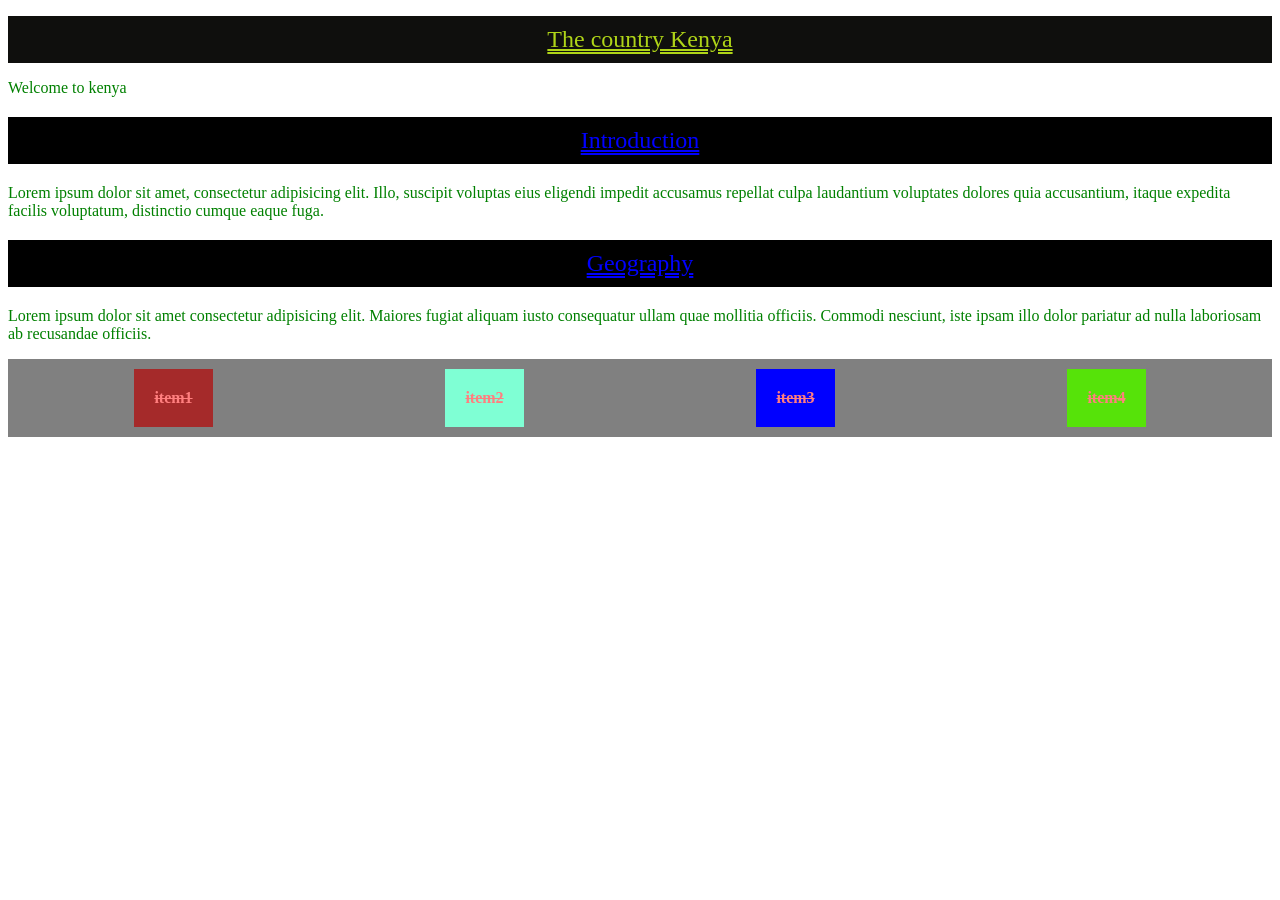
<file: index.html>
<!DOCTYPE html>
<html lang="en">
<head>
    <meta charset="UTF-8">
    <meta name="viewport" content="width=device-width, initial-scale=1.0">
  <link rel="stylesheet" href="./styles/index.css">
    <title>Kenya</title>
</head>
<body>
    <h1>  The country Kenya</h1>
    <p>Welcome to kenya</p>
    <section class="my-sections">
        <h2>Introduction</h2>
        <p>
            Lorem ipsum dolor sit amet, consectetur adipisicing elit. Illo, suscipit voluptas eius eligendi impedit accusamus repellat culpa laudantium voluptates dolores quia accusantium, itaque expedita facilis voluptatum, distinctio cumque eaque fuga.
        </p>
        <section class="my-sections">
            <h2>Geography</h2>
            <p>
                Lorem ipsum dolor sit amet consectetur adipisicing elit. Maiores fugiat aliquam iusto consequatur ullam quae mollitia officiis. Commodi nesciunt, iste ipsam illo dolor pariatur ad nulla laboriosam ab recusandae officiis.
            </p>
        </section>
        <style>
            h2{
                color:blue;
            }
            h1{ 
                color:rgb(175, 212, 24);
                font-size: 3.sem;
            
            }
            p{
                color: green;
                font: size 3px;
            }
        </style>
          </section1>
          <div class="container">
          <div>
              <div id="item1">
                  <h0>item1</h0>
              </div>
          </div>
          <div>
              <div id="item2">
                  <h0>item2</h0>
      </div>
      </div>
      <div>
          <div>
              <div id="item3">
                  <h0>item3</h0>
              </div>
          </div>
          </div>
          <div>
              <div id="item4">
                  <h0>item4</h0>
              </div>
          </div>
          </div>
          </div>
      </div>
      </div>
      </div>
      <style>
</body>
</html>
</file>
<file: styles/index.css>
h1 {
    color: red;
    text-align: center;
    font-size: xxx-large;
    padding-block: 10px;
    box-sizing: content-box;
    background-color: rgb(15, 15, 13);
    font-size: x-large;
    font-weight: 100;
   
}
h2 {
    color: green;
    font-family: cursive;
    text-align: center;
    padding-block: 10px;
    box-sizing: content-box;
    background-color: black;
    font-weight: 100;
}
h3 {
    color: aliceblue;
    font-family: cursive;
    text-align: center;
    padding-block: 10px;
    box-sizing: content-box;
    background-color: black;
    font-weight: 100;
}
p1 {
    text-align: center;
    
}
.my-sections {
    font-weight: 100;

}
h1, h2, h3 {
    text-decoration: underline double;
    
}
h0 {
    font-weight: 900;
    text-align: center;
    color: rgb(255, 127, 127);
    text-decoration:line-through;
}
.img {
    padding-block: 30px;
    
}
body {
    background-image: url(https://deih43ym53wif.cloudfront.net/nairobi-kenya-shutterstock_784433020_d013532660.jpeg);
    background-repeat: no-repeat;
    background-size: cover;

}
#item1 {
    background-color: brown;
    padding: 20px;
}
#item2 {
    background-color: aquamarine;
    padding: 20px;
}
#item3 {
    background-color: blue;
    padding: 20px;
}
#item4 {
    background-color: rgb(86, 227, 9);
    padding: 20px;
}
.container {
    background-color: grey;
    display: flex;
    flex-direction: row;
    flex-wrap: wrap;
    justify-content: space-around;
    padding: 10px;
    align-items: center;
}
</file>
